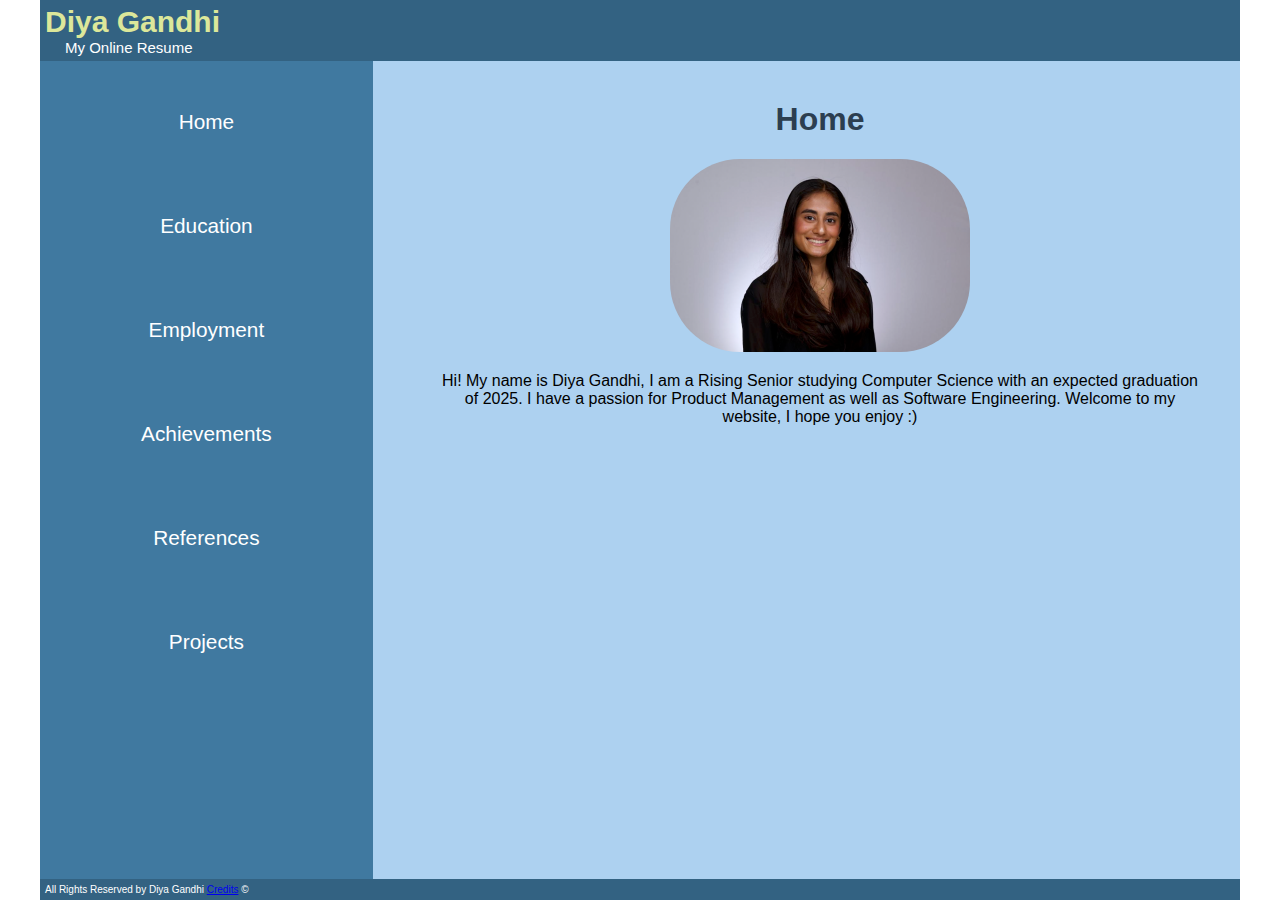
<file: index.html>
<!DOCTYPE html>
<html lang="en">
<head>
    <meta charset="UTF-8">
    <link rel="stylesheet" type="text/css" href="styles.css" />
    <title>Resume</title>
</head>

<header class="main-header">
    <h1>Diya Gandhi</h1>
    <p>My Online Resume</p>
</header>

<body>

        <div class="navbar">
            <nav>
                <ul>
                    <li><a href="index.html">Home</a></li>
                    <li><a href="education.html">Education</a></li>
                    <li><a href="employment.html">Employment</a></li>
                    <li><a href="achievements.html">Achievements</a></li>
                    <li><a href="references.html">References</a></li>
                    <li><a href="projects.html">Projects</a></li>
                </ul>
            </nav>
        </div>

        <div class="main-content">
            <h1>Home</h1>

        <img src="profile.png" alt="profile" id="profile-pic">

        <p>
           Hi! My name is Diya Gandhi, I am a Rising Senior studying Computer Science with an expected graduation of 2025.
           I have a passion for Product Management as well as Software Engineering.
           Welcome to my website, I hope you enjoy :)
        </p>
        
    </div>

    <footer>
        All Rights Reserved by Diya Gandhi <a href="#">Credits</a> &copy;
    </footer>
    
</body>
</html>
</file>
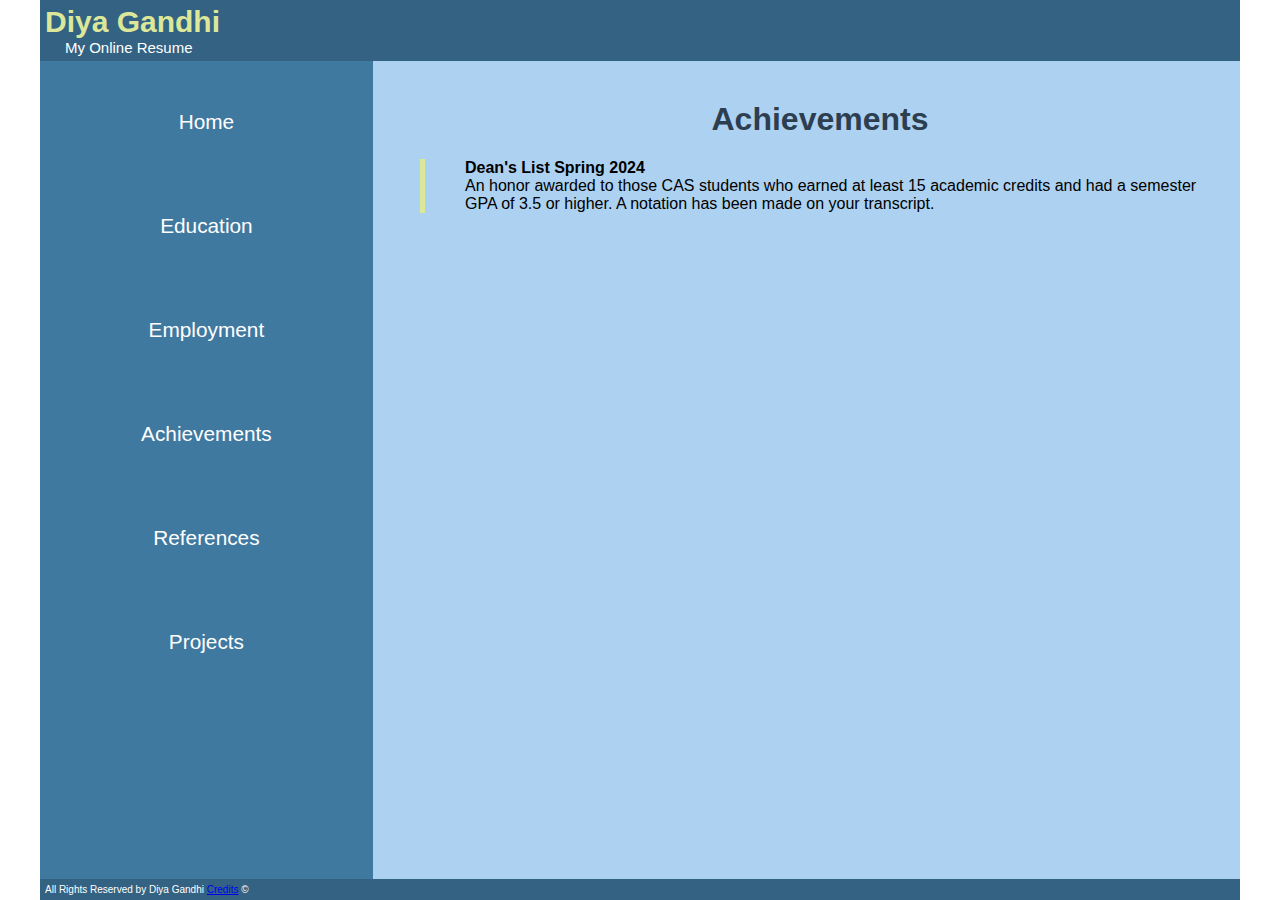
<file: achievements.html>
<!DOCTYPE html>
<html lang="en">
<head>
    <meta charset="UTF-8">
    <link rel="stylesheet" type="text/css" href="styles.css" />
    <title>Resume</title>
</head>


<body>

    <header class="main-header">
        <h1>Diya Gandhi</h1>
        <p>My Online Resume</p>
    </header>
    
    <div class="navbar">
        <nav>
            <ul>
                <li><a href="index.html">Home</a></li>
                <li><a href="education.html">Education</a></li>
                <li><a href="employment.html">Employment</a></li>
                <li><a href="achievements.html">Achievements</a></li>
                <li><a href="references.html">References</a></li>
                <li><a href="projects.html">Projects</a></li>
            </ul>
        </nav>
    </div>

    <div class="main-content">
        <h1>Achievements</h1>
        <ul style="list-style: none;border-left: 5px solid #dce79a;">
            <li>
                <strong>Dean's List Spring 2024</strong>
                <li>An honor awarded to those CAS students who earned at least 15 academic credits and had a semester GPA of 3.5 or higher. A notation has been made on your transcript.</li>
            </li>
        </ul>
    </div>
    
    <footer>
        All Rights Reserved by Diya Gandhi <a href="#">Credits</a> &copy;
    </footer>

</body>
</html>
</file>
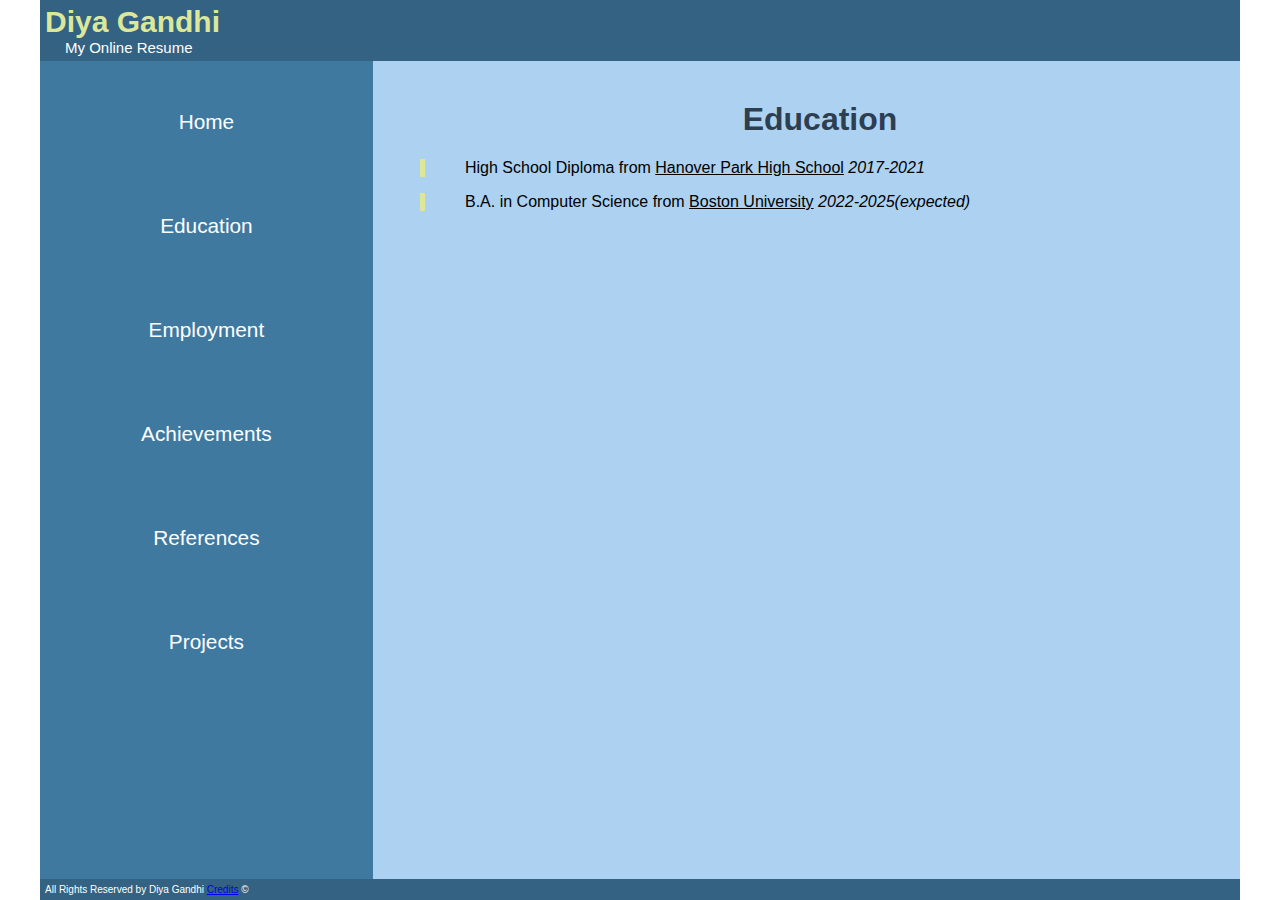
<file: education.html>
<!DOCTYPE html>
<html lang="en">
<head>
    <meta charset="UTF-8">
    <link rel="stylesheet" type="text/css" href="styles.css" />
    <title>Resume</title>
</head>

<header class="main-header">
    <h1>Diya Gandhi</h1>
    <p>My Online Resume</p>
</header>

<body>
  
    </header>

    <div class="navbar">
        <nav>
            <ul>
                <li><a href="index.html">Home</a></li>
                <li><a href="education.html">Education</a></li>
                <li><a href="employment.html">Employment</a></li>
                <li><a href="achievements.html">Achievements</a></li>
                <li><a href="references.html">References</a></li>
                <li><a href="projects.html">Projects</a></li>
            </ul>
        </nav>
    </div>

    <div class="main-content">
        <h1>Education</h1>
        <ul style="list-style: none;border-left: 5px solid #dce79a;">
            <li>
                High School Diploma from <u>Hanover Park High School</u> <em>2017-2021</em>
            </li>
        </ul>

        <ul style="list-style: none;border-left: 5px solid #dce79a;">
            <li>
                B.A. in Computer Science from <u>Boston University</u> <em>2022-2025(expected)</em>
            </li>
        </ul>
    </div>

    <footer>
        All Rights Reserved by Diya Gandhi <a href="#">Credits</a> &copy;
    </footer>
    
</body>
</html>
</file>
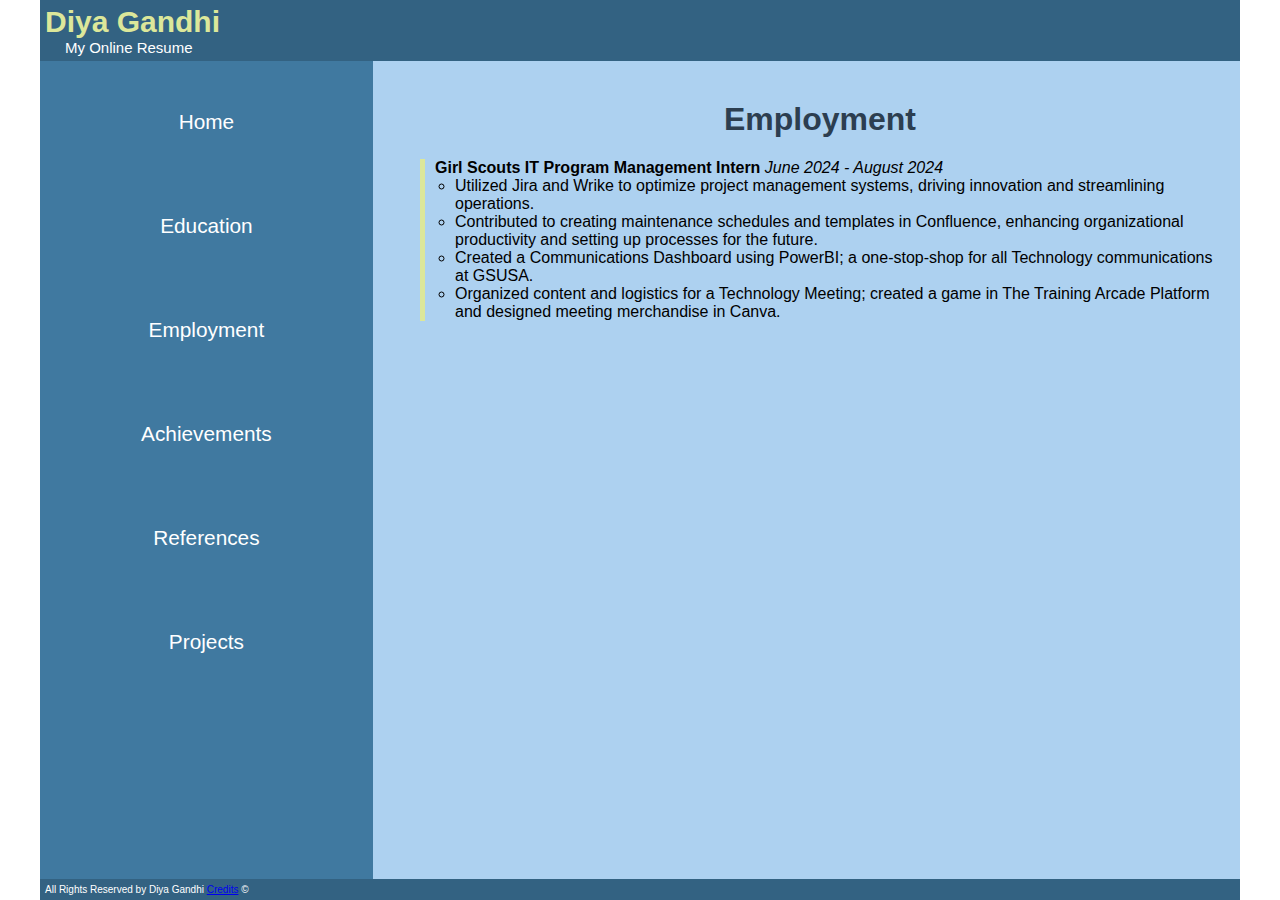
<file: employment.html>
<!DOCTYPE html>
<html lang="en">
<head>
    <meta charset="UTF-8">
    <link rel="stylesheet" type="text/css" href="styles.css" />
    <title>Resume</title>
</head>
<body>

    <header class="main-header">
        <h1>Diya Gandhi</h1>
        <p>My Online Resume</p>
    </header>
    
    <div class="navbar">
        <nav>
            <ul>
                <li><a href="index.html">Home</a></li>
                <li><a href="education.html">Education</a></li>
                <li><a href="employment.html">Employment</a></li>
                <li><a href="achievements.html">Achievements</a></li>
                <li><a href="references.html">References</a></li>
                <li><a href="projects.html">Projects</a></li>
            </ul>
        </nav>
    </div>

    <div class="main-content">
        <h1>Employment</h1>
        <ul style="list-style: none; border-left: 5px solid #dce79a; padding-left: 10px;">
            <li>
                <strong>Girl Scouts IT Program Management Intern</strong> <em>June 2024 - August 2024</em>
                <ul style="list-style: circle; padding-left: 20px;">
                    <li>Utilized Jira and Wrike to optimize project management systems, driving innovation and streamlining operations.</li>
                    <li>Contributed to creating maintenance schedules and templates in Confluence, enhancing organizational productivity and setting up processes for the future.</li>
                    <li>Created a Communications Dashboard using PowerBI; a one-stop-shop for all Technology communications at GSUSA.</li>
                    <li>Organized content and logistics for a Technology Meeting; created a game in The Training Arcade Platform and designed meeting merchandise in Canva.</li>
                </ul>
            </li>

        </ul>
    </div>
    
    <footer>
        All Rights Reserved by Diya Gandhi <a href="#">Credits</a> &copy;
    </footer>

</body>
</html>
</file>
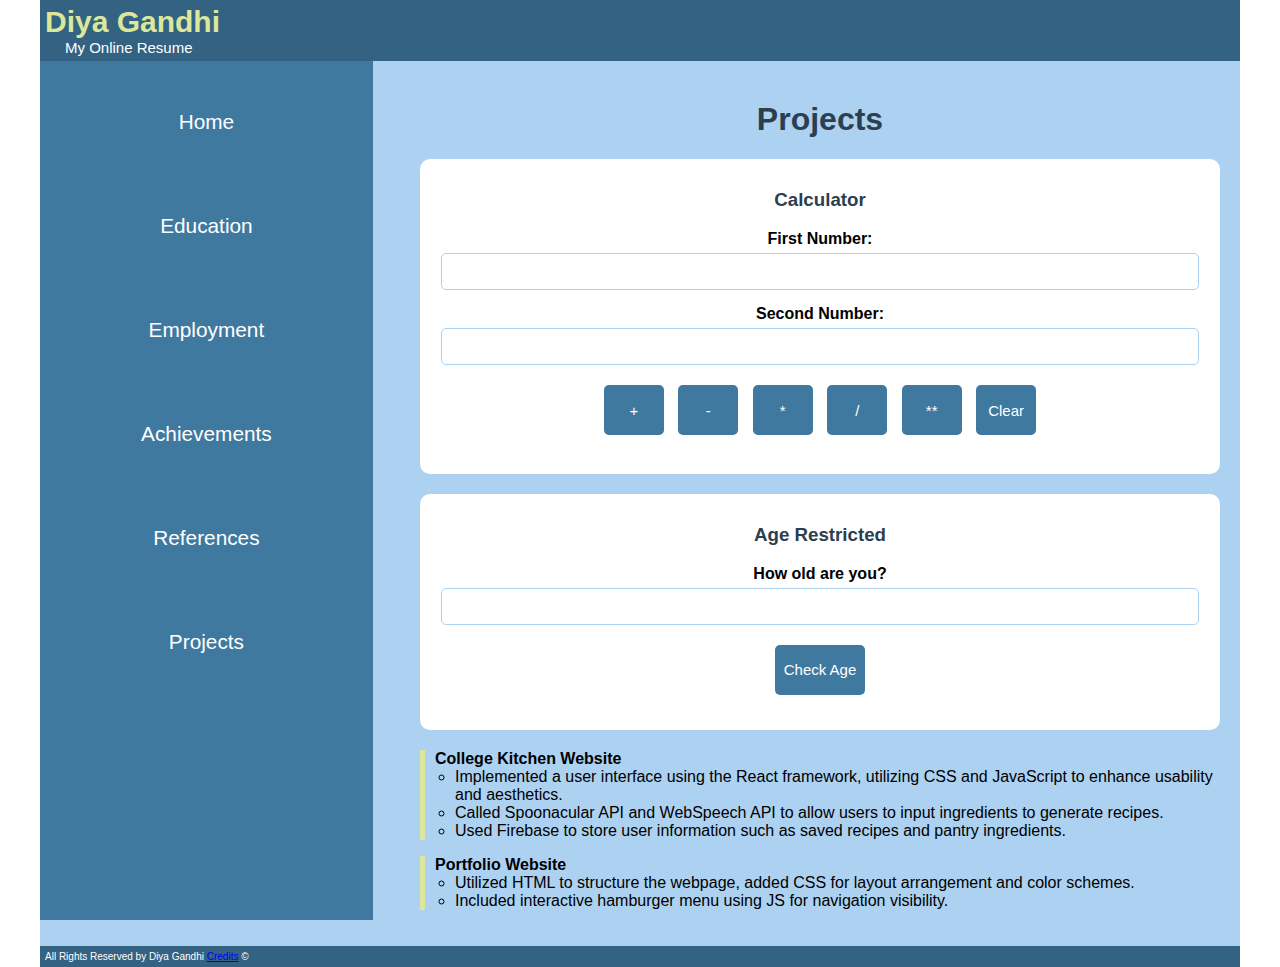
<file: projects.html>
<!DOCTYPE html>
<html lang="en">
<head>
    <meta charset="UTF-8">
    <link rel="stylesheet" type="text/css" href="styles.css" />
    <title>Resume</title>
</head>
<body>
    <header class="main-header">
        <h1>Diya Gandhi</h1>
        <p>My Online Resume</p>
    </header>

    <div class="navbar">
        <nav>
            <ul>
                <li><a href="index.html">Home</a></li>
                <li><a href="education.html">Education</a></li>
                <li><a href="employment.html">Employment</a></li>
                <li><a href="achievements.html">Achievements</a></li>
                <li><a href="references.html">References</a></li>
                <li><a href="projects.html">Projects</a></li>
            </ul>
        </nav>
    </div>

    <div class="main-content">
        <h1>Projects</h1>
        
        <div class="calculator">
            <h3>Calculator</h3>
            <label for="first-number">First Number:</label>
            <input id="first-number">
            <label for="second-number">Second Number:</label>
            <input id="second-number">
            <button onclick="addition()">+</button>
            <button onclick="subtraction()">-</button>
            <button onclick="multiplication()">*</button>
            <button onclick="division()">/</button>
            <button onclick="power()">**</button>
            <button onclick="clearInput()">Clear</button>
            <h3 id="output"></h3>
        </div>

        <div class="agerestricted">
            <h3>Age Restricted</h3>
            <label for="input">How old are you?</label>
            <input id="input">
            <button onclick="checkAge()">Check Age</button>
            <h3 id="output1"></h3>
        </div>

        <ul style="list-style: none; border-left: 5px solid #dce79a; padding-left: 10px;">
            <li>
                <strong>College Kitchen Website</strong>
                <ul style="list-style: circle; padding-left: 20px;">
                    <li>Implemented a user interface using the React framework, utilizing CSS and JavaScript to enhance usability and aesthetics.</li>
                    <li>Called Spoonacular API and WebSpeech API to allow users to input ingredients to generate recipes.</li>
                    <li>Used Firebase to store user information such as saved recipes and pantry ingredients.</li>
                </ul>
            </li>
        </ul>


        <ul style="list-style: none; border-left: 5px solid #dce79a; padding-left: 10px;">

            <li>
                <strong>Portfolio Website</strong>
                <ul style="list-style: circle; padding-left: 20px;">
                    <li>Utilized HTML to structure the webpage, added CSS for layout arrangement and color schemes.</li>
                    <li>Included interactive hamburger menu using JS for navigation visibility.</li>
                </ul>
            </li>
        </ul>


    </div>
    
    <footer>
        All Rights Reserved by Diya Gandhi <a href="#">Credits</a> &copy;
    </footer>

    <script src="calc.js"></script>
    <script src="agerestricted.js"></script>
</body>
</html>
</file>
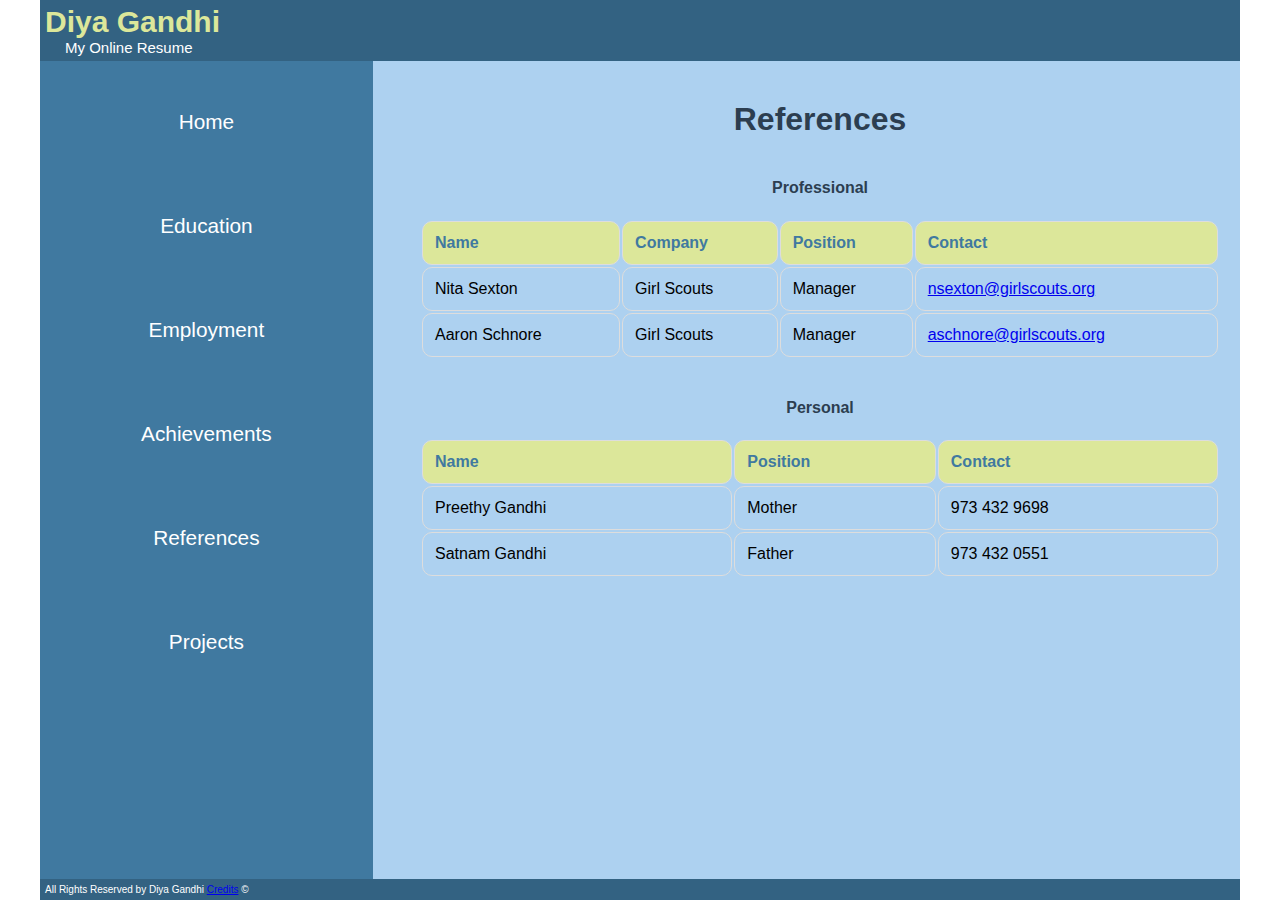
<file: references.html>
<!DOCTYPE html>
<html lang="en">
<head>
    <meta charset="UTF-8">
    <link rel="stylesheet" type="text/css" href="styles.css" />
    <title>Resume</title>
</head>
<body>
    <header class="main-header">
        <h1>Diya Gandhi</h1>
        <p>My Online Resume</p>
    </header>

    <div class="navbar">
        <nav>
            <ul>
                <li><a href="index.html">Home</a></li>
                <li><a href="education.html">Education</a></li>
                <li><a href="employment.html">Employment</a></li>
                <li><a href="achievements.html">Achievements</a></li>
                <li><a href="references.html">References</a></li>
                <li><a href="projects.html">Projects</a></li>
            </ul>
        </nav>
    </div>

    <div class="main-content">
        <h1>References</h1>
        
        <div class="table-container">
        <h4>Professional</h4>

        <table class="styled-table">
            <tr>
                <th>Name</th>
                <th>Company</th>
                <th>Position</th>
                <th>Contact</th>
            </tr>
            <tr>
                <td>Nita Sexton</td>
                <td>Girl Scouts</td>
                <td>Manager</td>
                <td><a href="mailto:nsexton@girlscouts.org">nsexton@girlscouts.org</a></td>
            </tr>
            <tr>
                <td>Aaron Schnore</td>
                <td>Girl Scouts</td>
                <td>Manager</td>
                <td><a href="mailto:aschnore@girlscouts.org">aschnore@girlscouts.org</a></td>
            </tr>
        </table>
    </div>


        <h4>Personal</h4>
        <table class="styled-table">
            <tr>
                <th>Name</th>
                <th>Position</th>
                <th>Contact</th>
            </tr>
            <tr>
                <td>Preethy Gandhi</td>
                <td>Mother</td>
                <td>973 432 9698</td>
            </tr>
            <tr>
                <td>Satnam Gandhi</td>
                <td>Father</td>
                <td>973 432 0551</td>
            </tr>
        </table>
    </div>

    <footer>
        All Rights Reserved by Diya Gandhi <a href="#">Credits</a> &copy;
    </footer>
    
</body>
</html>
</file>
<file: styles.css>
/* General Styling */
html {
    background-color: white;
    height: 100%;
    margin: 0;
    
    font-family: 'Lucida Sans', 'Lucida Sans Regular', 'Lucida Grande', 'Lucida Sans Unicode', Geneva, Verdana, sans-serif, sans-serif;

}
body {
    display: flex;
    flex-direction: column;
    margin: 0 40px;
    background-color: rgb(173, 209, 240);
    min-height: 100vh;
}


/* Header Styling */
.main-header {
   
    color: white;
    background-color: #336282;
    width: 100%;
    padding: 5px;
    z-index: 1000; /* Ensure it stays on top */
    font-size: 15px;
    box-sizing: border-box; /* Ensure padding doesn't affect width */
}

.main-header h1 {
    color: #dce79a; /* Change this to the desired color */
    margin: 0; 
    text-align: left;
}

.main-header p {
    margin: 0; 
    text-align: left;
}


@media screen and (max-width: 750px) {
    .main-header {
        text-align: center; /* Align center for smaller screens */
        padding: 10px; /* Add padding for spacing on smaller screens */
        position: fixed;
        width: calc(100% - 80px);
    
    }

    .main-header h1 {
        color: #dce79a; /* Change this to the desired color */
        margin: 0; 
        text-align: center;
    }
    
    .main-header p {
        margin: 0; 
        text-align: center;
    }
}


h1, h3 {
    text-align: center;
    color: #2c3e50;
    margin-top: 20px;
}

h4 {
    text-align: center;
    color: #2c3e50;
    margin-top: 20px;
}

img#profile-pic {
    display: block;
    margin: 20px auto;
    width: 300px;
    height: auto;
    border-radius: 70px;
}

p {
    text-align: center;
    max-width: 800px;
    margin: 0 auto;
    padding: 0 20px;
}

/* Main content container */
.main-content {
    flex: 1; 
    padding: 20px;
    margin-left: 30%; 
}

@media screen and (max-width: 750px) {
    .main-content {
        margin-left: 0; 
        padding-top: 100px; 
        margin-top: 30px;
    }
}


/* Footer */
footer {
    color: white;
    background-color: #336282;
    padding: 5px;
    position: relative; 
    font-size: 10px;
    /* width: 100%; */
}

/* Navigation Bar */
/* Default styles (for screens larger than 750px) */
.navbar {
    background-color: #4079a0;
    padding: 10px 0px;
    position: fixed;
    height: 100%; 
}

.navbar nav ul {
    list-style: none;
    padding: 60px 0px;
    margin: 0;
    height: 100%; 
    display: flex;
    flex-direction: column;
    justify-content: center; 
}

.navbar nav ul li {
    text-align: center;
    margin: 10px 0px;
}

.navbar nav ul li a {
    color: white;
    text-decoration: none;
    display: block;
    padding: 30px;
    font-size: 20px;
}

.navbar nav ul li a:hover {
    color: #dce79a;
}

@media screen and (max-width: 1440px) {
    
    .navbar {
        width: calc(25% + 1vw)
    }

    .navbar nav ul li a {
        font-size: calc(8px + 1vw); /* Dynamically adjust font size */
        white-space: nowrap; /* Ensure text stays on one line */
    }
}

/* Responsive Styles for Screens Smaller Than 750px */
@media screen and (max-width: 750px) {
    .navbar {
        width: calc(100% - 80px); 
        
        height: 100px;
        position: fixed;
    }

    .navbar nav ul {
        flex-direction: row;
    }

    .navbar nav ul li {
        margin: 10px 5px
    }

    .navbar nav ul li a {
        padding: 5px calc(2px + 1vw); /* Reduce padding to fit smaller screens */
        font-size: calc(5px + 1vw); /* Dynamically adjust font size */
        white-space: nowrap; /* Ensure text stays on one line */
    }

    .navbar nav ul li a:hover {
    color: #dce79a;}
}


/* Add horizontal scrolling for small screens */
.table-container {
    overflow-x: auto;
}


/* For smaller screens, allow the table to scroll */
@media screen and (max-width: 750px) {
    .styled-table {
        width: 50%; /* Full width table */
    }

    .styled-table th, .styled-table td {
        font-size: 14px; /* Adjust font size for small screens */
    }
}

/* References Table */
.styled-table {
    width: 100%;
    margin: 20px 0; 
}

.styled-table th {
    background-color:#dce79a;
    color: #4079a0; 
}

.styled-table th, .styled-table td {
    border: 1px solid #ddd; 
    padding: 12px; 
    text-align: left; 
    border-radius: 10px;
}

.styled-table th {
    font-weight: bold; 
}


/* Calculator Styling */
.calculator {
    max-width: 1000px;
    margin: 20px auto;
    padding: 10px;
    border-radius: 10px;
    background-color: #fff;
    text-align: center;
}

.calculator label {
    display: block;
    margin-bottom: 5px;
    font-weight: bold;
}

.calculator input {
    width: calc(100% - 22px);
    padding: 10px;
    margin-bottom: 15px;
    border: 1px solid rgb(173, 209, 240);
    border-radius: 5px;
    box-sizing: border-box;
}

.calculator button {
    width: 60px;
    height: 50px;
    margin: 5px;
    background-color: #4079a0;
    color: #fff;
    border: none;
    border-radius: 5px;
    font-size: 15px;
}

.calculator button:hover {
    background-color: #dce79a;    
}

#output {
    font-size: 24px;
    margin-top: 20px;
    font-weight: bold;
}

/* Age Restricted Website Styling */
.agerestricted {
    max-width: 1000px;
    margin: 20px auto;
    padding: 10px;
    border-radius: 10px;
    background-color: #fff;
    text-align: center;
}

.agerestricted label {
    display: block;
    margin-bottom: 5px;
    font-weight: bold;
}

.agerestricted input {
    width: calc(100% - 22px);
    padding: 10px;
    margin-bottom: 15px;
    border: 1px solid rgb(173, 209, 240);
    border-radius: 5px;
    box-sizing: border-box;
}

.agerestricted button {
    width: 90px;
    height: 50px;
    margin: 5px;
    background-color: #4079a0;
    color: #fff;
    border: none;
    border-radius: 5px;
    font-size: 15px;
}

.agerestricted button:hover {
    background-color: #dce79a;
}

#output {
    font-size: 24px;
    margin-top: 20px;
    font-weight: bold;
}
</file>
